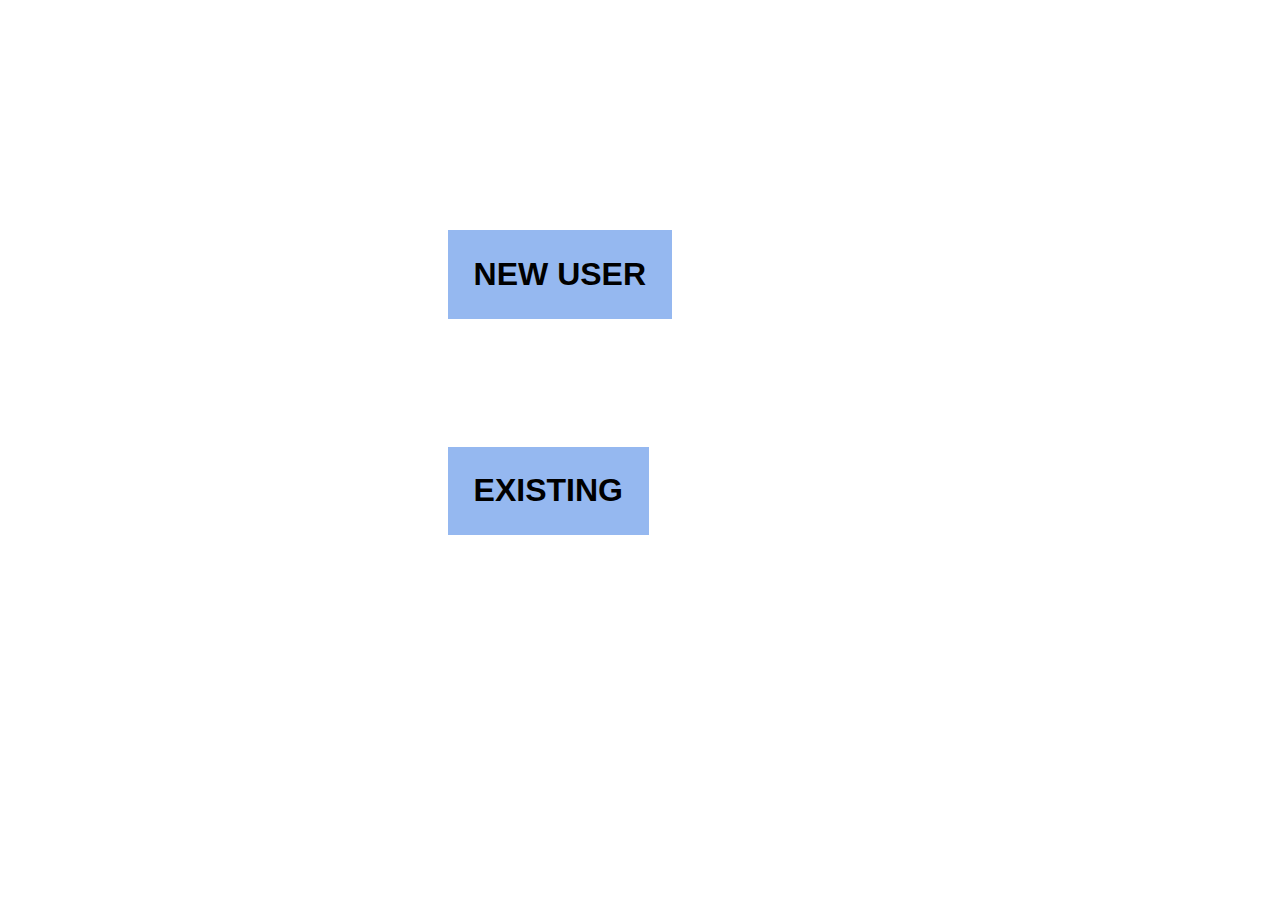
<file: Heztek Login Sample/index.html>
<!DOCTYPE html>
<html lang="en" dir="ltr">
  <head>
    <meta charset="utf-8"/>
    <meta name="viewport" content="width=device-width, initial-scale=1"/>
    <title>splash Page UX Example</title>
    <link rel="stylesheet" href="styles/Splash.css"/>
  </head>
  <body>
    <div class="Container">
      <button tabindex="1" type="button" name="button" onclick="window.location.href='register.html'">NEW USER</button>
      <button tabindex="2" type="button" name="button" onclick="window.location.href='login.html'">EXISTING</button>
    </div>
  </body>
</html>
</file>
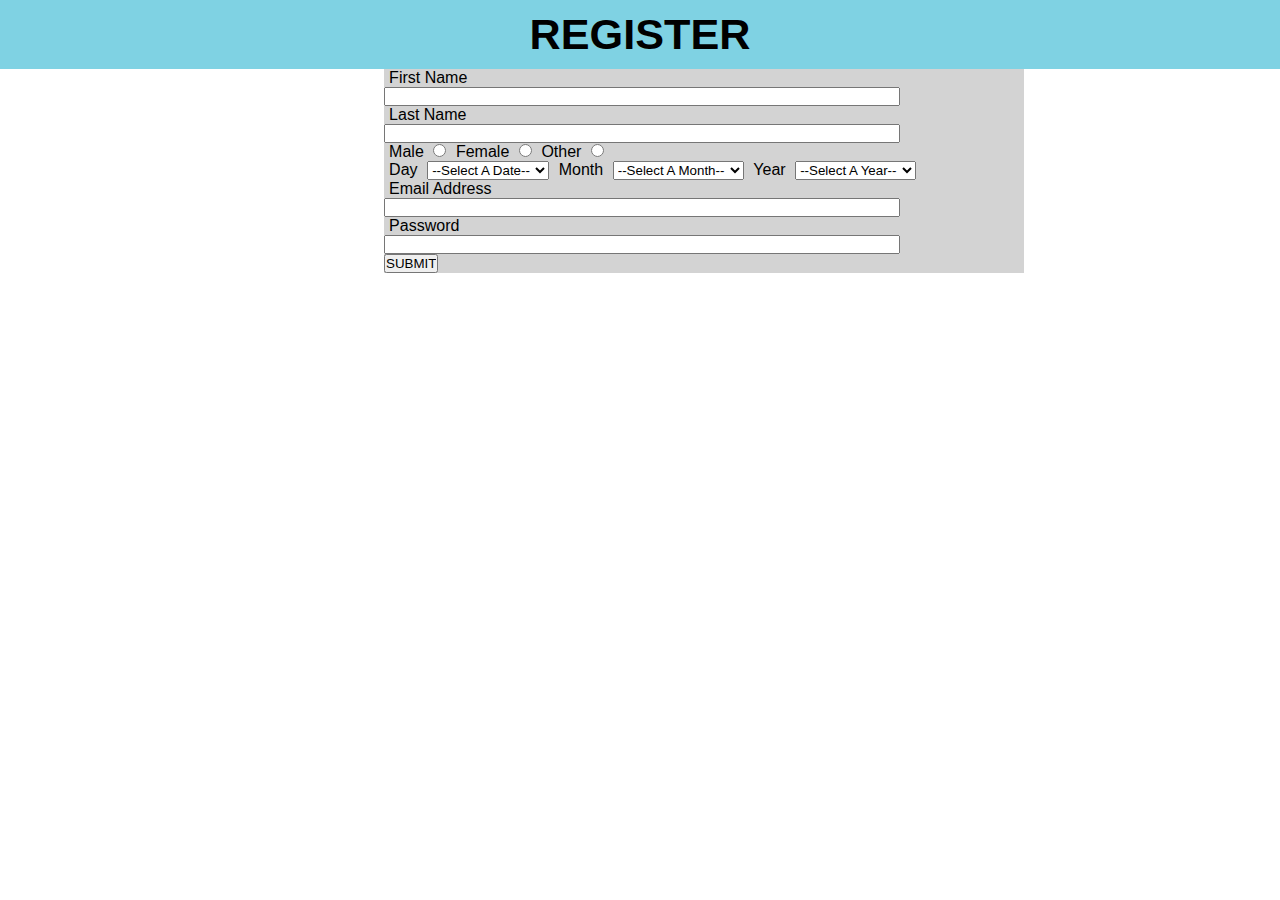
<file: formExample.html>
<!DOCTYPE html>
<html>
    <head>
        <title>Form Example</title>
    </head>
<body>
    <style>
        h1{
            padding: 0.8%;
            text-align: center;
            font-size: 2.7em;
        }
        #header{
            background-color:#7fd2e3;
        }
        form{
            margin-left:30%;
            width:50%;
            background-color: lightgrey;
        }
    *{
        padding:0;
        margin:0;
        font-family: Arial, Helvetica, sans-serif;
    }
    input[type=text], input[type=email], input[type=password]{
        display:block;
        width:80%;
    }
    label{
        padding:0.8%;
    }

    
    </style>
<div id = "header">
<h1>REGISTER</h1> 
</div>
<form action="" method="GET">
<label for="fname">First Name</label>
<input type="text" name="fname" required/>
<label for="lname">Last Name</label>
<input type="text" name="lname" required/>
<label for="male">Male</label> 
<input type="radio" name="male"/>
<label for="female">Female</label> 
<input type="radio" name="female"/>
<label for="other">Other</label> 
<input type="radio" name="other"/>
<div id="select">
    <label for="day">Day</label>
    <select name="day">
        <option value="">--Select A Date--</option>
        <option value="1st">1</option>
        <option value="2nd">2</option>
        <option value="3rd">3</option>
        <option value="4th">4</option>
    </select>
    <label for="Month">Month</label>
    <select name="Month">
        <option value="">--Select A Month--</option>
        <option value="1st">March</option>
        <option value="2nd">April</option>
        <option value="3rd">May</option>
        <option value="4th">June</option>
    </select>
    <label for="Year">Year</label>
    <select name="Year">
        <option value="">--Select A Year--</option>
        <option value="1st">1995</option>
        <option value="2nd">1994</option>
        <option value="3rd">1993</option>
        <option value="4th">1992</option>
    </select>
</div>
<label for="email1">Email Address</label>
<input type="email" name="email1" required/>
<label for="pass">Password</label>

<input type="password" name="pass" minlength="5" maxlength="12" required/>
<input type="submit" value="SUBMIT" onclick="submit()"/>
</form>
<script>
function submit() {
alert("Item Has been submitted"); 
}
</script>
</body>

</html>
</file>
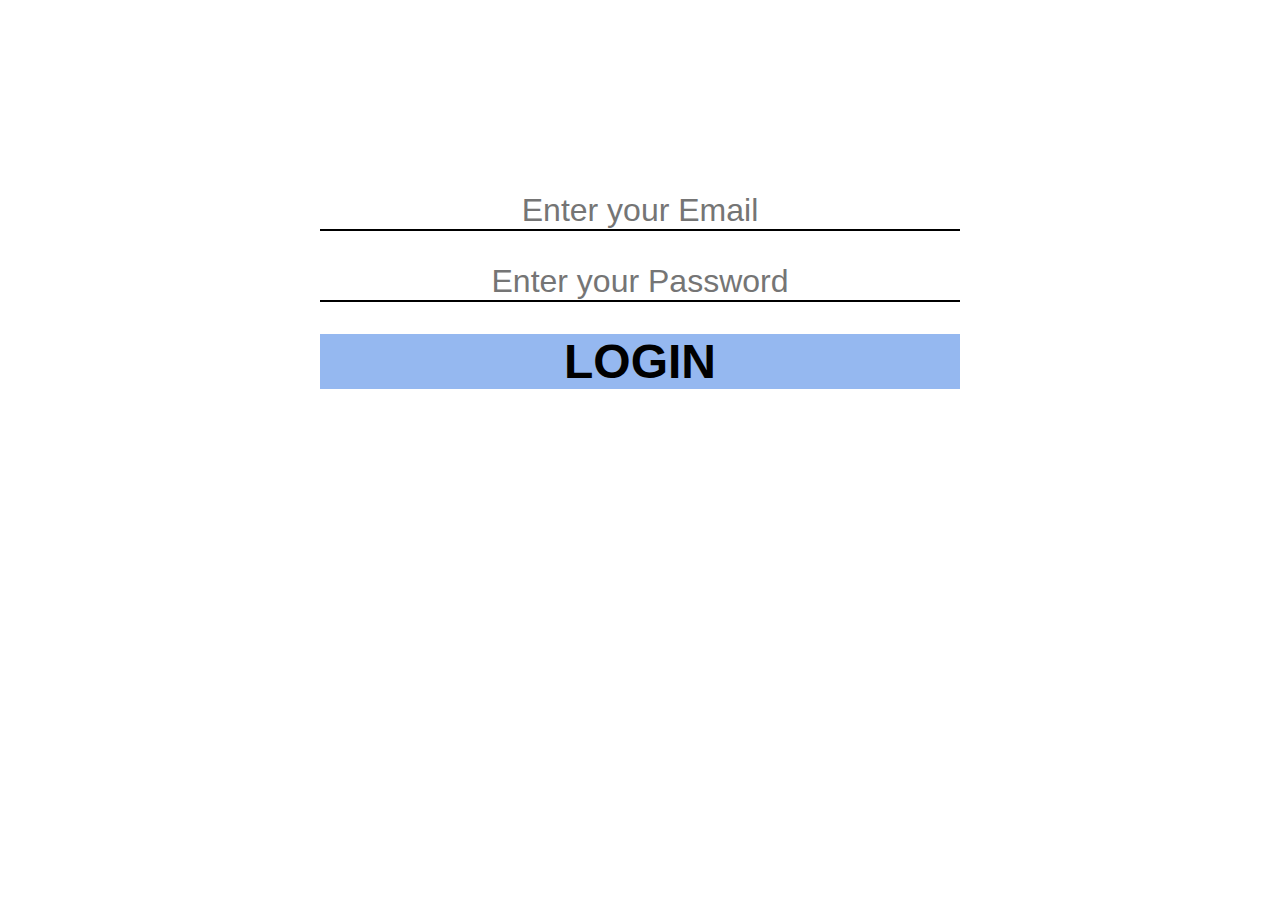
<file: Heztek Login Sample/login.html>
<!DOCTYPE html>
<html lang="en" dir="ltr">
  <head>
    <meta charset="utf-8">
    <title>Login Page UX Example</title>
    <link rel="stylesheet" href="styles/login.css">
    <script type="text/javascript" src="js/logic.js">
    </script>
  </head>
  <body>
    <form class="fmain" action="" method="">
      <div class="email">
        <input id="email" tabindex="1" type="email"  placeholder="Enter your Email" required/>
        <p id="EmErr"></p>
      </div>
      <div class="password">
        <input tabindex="1" type="password" name="password" placeholder="Enter your Password" required/>
        <p id="PassErr"></p>
      </div>

      <button tabindex="2"type="submit" name="button" aria-label="login button" onclick="login()">LOGIN</button>

    </form>


  </body>
</html>
</file>
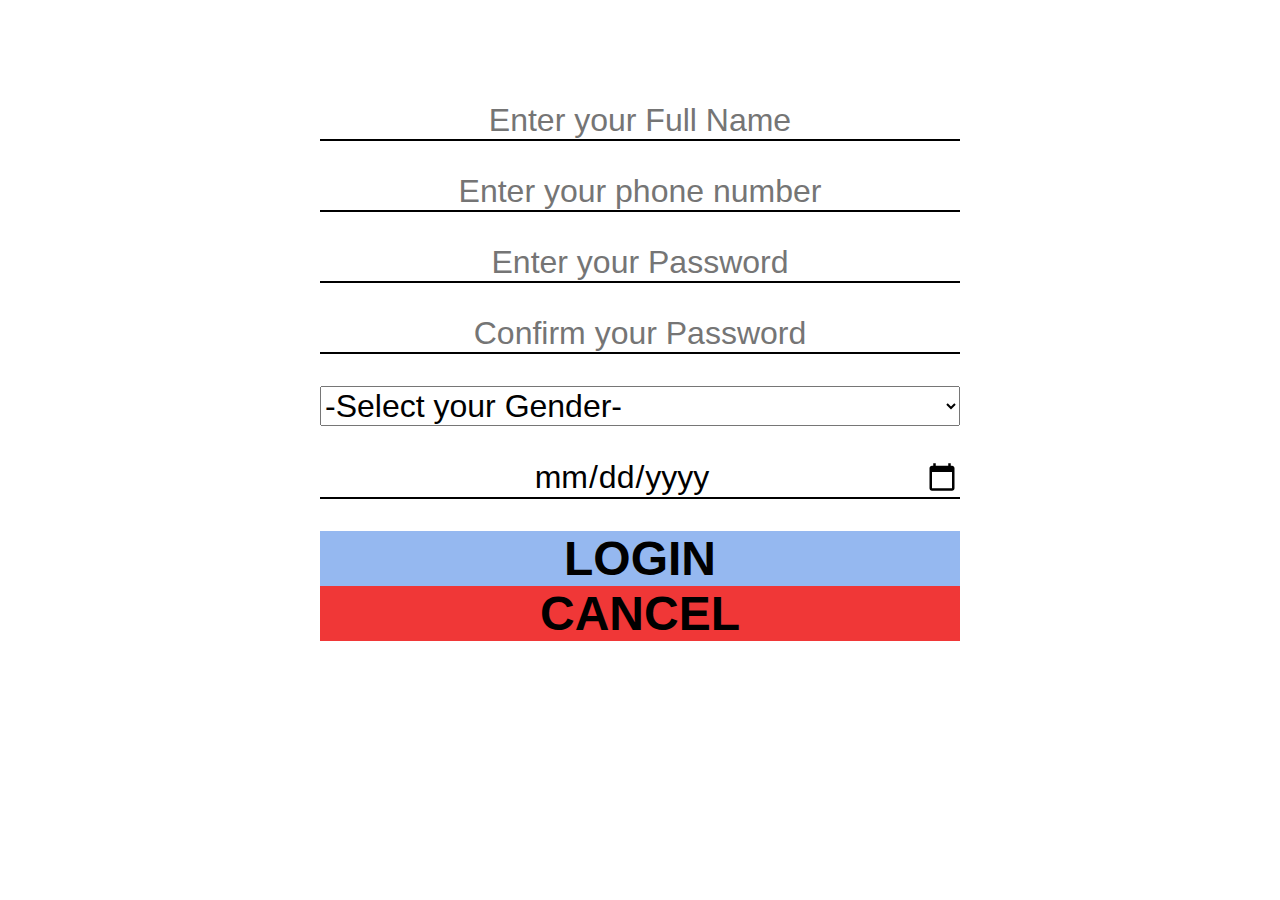
<file: Heztek Login Sample/register.html>
<!DOCTYPE html>
<html lang="en" dir="ltr">
  <head>
    <meta charset="utf-8">
    <title>Login Page UX Example</title>
    <link rel="stylesheet" href="styles/Register.css">
    <script type="text/javascript" src="js/logic.js">
    </script>
  </head>
  <body>
    <form class="fmain" action="" method="">
      <div class="fName">
        <input tabindex="1" type="text" name="fname" placeholder="Enter your Full Name" required/>
      </div>
      <div class="address">
        <input tabindex="1" type="number" name="pnumber" placeholder="Enter your phone number" required maxlength="10"/>
      </div>
      <div class="email">
        <input tabindex="1" type="password" name="password" placeholder="Enter your Password" required/>
      </div>
      <div class="Conpassword">
        <input tabindex="1" type="password" name="password" placeholder="Confirm your Password" required/>
      </div>
      <div class="Gender">
        <select class="pickGender" name="Gender Select" required>
          <option value="">-Select your Gender-</option>
          <option value="">Male</option>
          <option value="">Female</option>
          <option value="">Other</option>
        </select>
      </div>
      <div class="cal">
        <input tabindex="1" type="date" name="cal" value=""/>
      </div>
      <button id="reg" tabindex="2"type="submit" name="button" aria-label="login button">LOGIN</button>
      <button id="cl"tabindex="2"type="submit" name="button" aria-label="login button" onclick="window.location.href='index.html'">CANCEL</button>
    </form>


  </body>
</html>
</file>
<file: Heztek Login Sample/styles/Splash.css>
*{
  font-family: sans-serif;
  padding: 0;
  margin: 0 auto;
}
.Container{
  padding-top: 13%;
  width: 40%;
  margin: auto;
}
button{
cursor: pointer;
font-size: 2em;
margin: 2em;
padding: 5%;
font-weight: bold;
background: #95b8f0;
border:none;
}
button :hover{
  background: #3d76d1;
}
</file>
<file: Heztek Login Sample/styles/login.css>
*{
  font-family: sans-serif;
  padding: 0;
  margin: auto;
}
.password{
  padding-top: 5%;
  padding-bottom: 5%;
}
input[type=email] , input[type=password]{
  width: 100%;
  border: 0;
  text-align: center;
  font-size: 2em;
  border-bottom: 2px solid black;
  outline: 0;
}
input[type=email]:focus , input[type=password]:focus{
  border-bottom: 2px solid #0000ff;
  transition: 0.5s;
  box-shadow: 0 4px 2px -2px rgba(81, 203, 238, 1);
   border-bottom: 2px solid rgba(81, 203, 238, 1);
}
.fmain{
  margin: auto;
  padding-top: 15%;
  width: 50%;
}
button{
background: #95b8f0;
cursor: pointer;
font-weight: bold;
font-size: 3em;
width: 100%;
border: 0;


}
</file>
<file: Heztek Login Sample/styles/Register.css>
*{
  font-family: sans-serif;
  padding: 0;
  margin: auto;
}
div{
  padding-bottom: 5%;
}
input::-webkit-outer-spin-button,
input::-webkit-inner-spin-button {
  -webkit-appearance: none;
  margin: 0;
}

input[type=email] , input[type=password] , input[type=text], input[type=number], input[type="date"]{
  width: 100%;
  border: 0;
  text-align: center;
  font-size: 2em;
  border-bottom: 2px solid black;
  outline: 0;
}
input[type=email]:focus , input[type=password]:focus, input[type=number]:focus,input[type=text]:focus,input[type=date]:focus{
  border-bottom: 2px solid #0000ff;
  transition: 0.5s;
  box-shadow: 0 4px 2px -2px rgba(81, 203, 238, 1);
   border-bottom: 2px solid rgba(81, 203, 238, 1);
}
.fmain{
  margin: auto;
  padding-top: 8%;
  width: 50%;
}
#reg{
background: #95b8f0;
cursor: pointer;
font-weight: bold;
font-size: 3em;
width: 100%;
border: 0;
  }
  #cl{
    background:#f03737;
    cursor: pointer;
    font-weight: bold;
    font-size: 3em;
    width: 100%;
    border: 0;
  }
  label{
    font-size:2em;
  }
option{
  font-size:1em;
}
  select{
    width:100%;
    font-size:2em;
  }
  .Gender{
    width: 100%
  }
</file>
